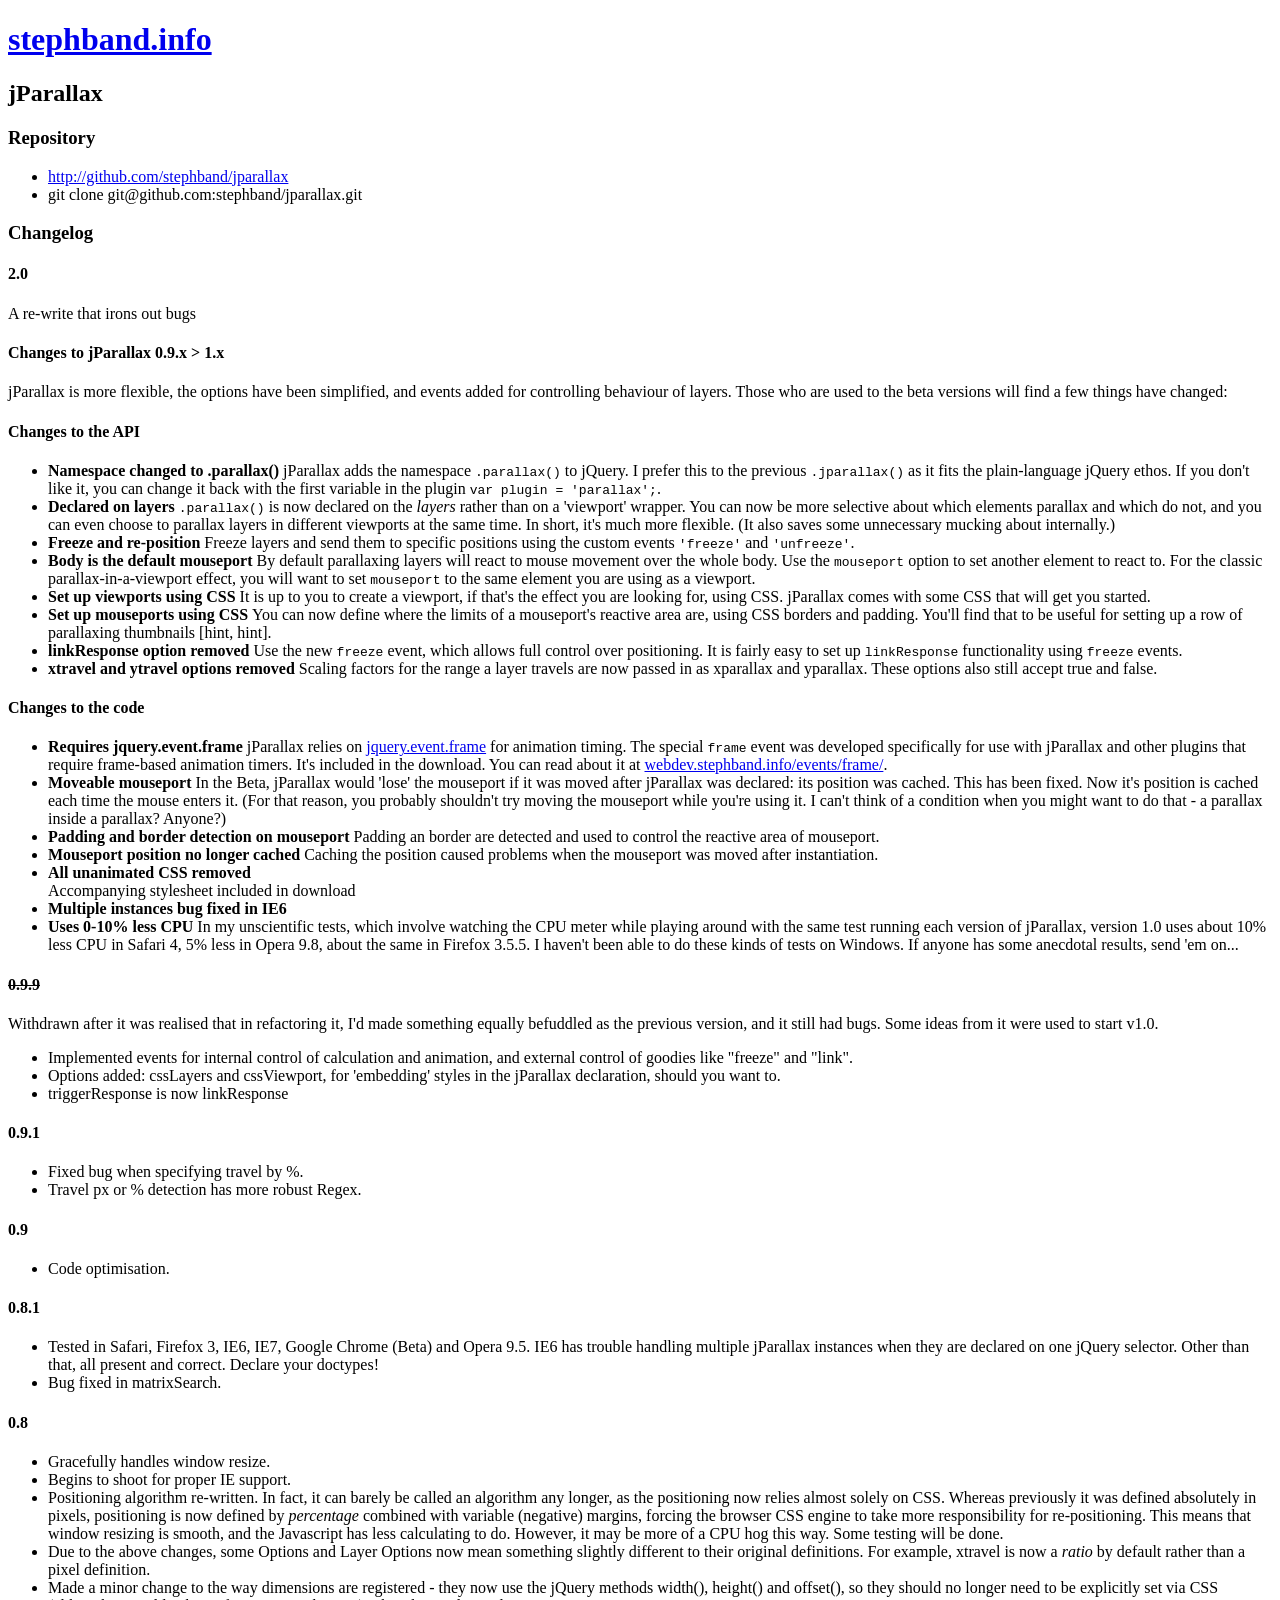
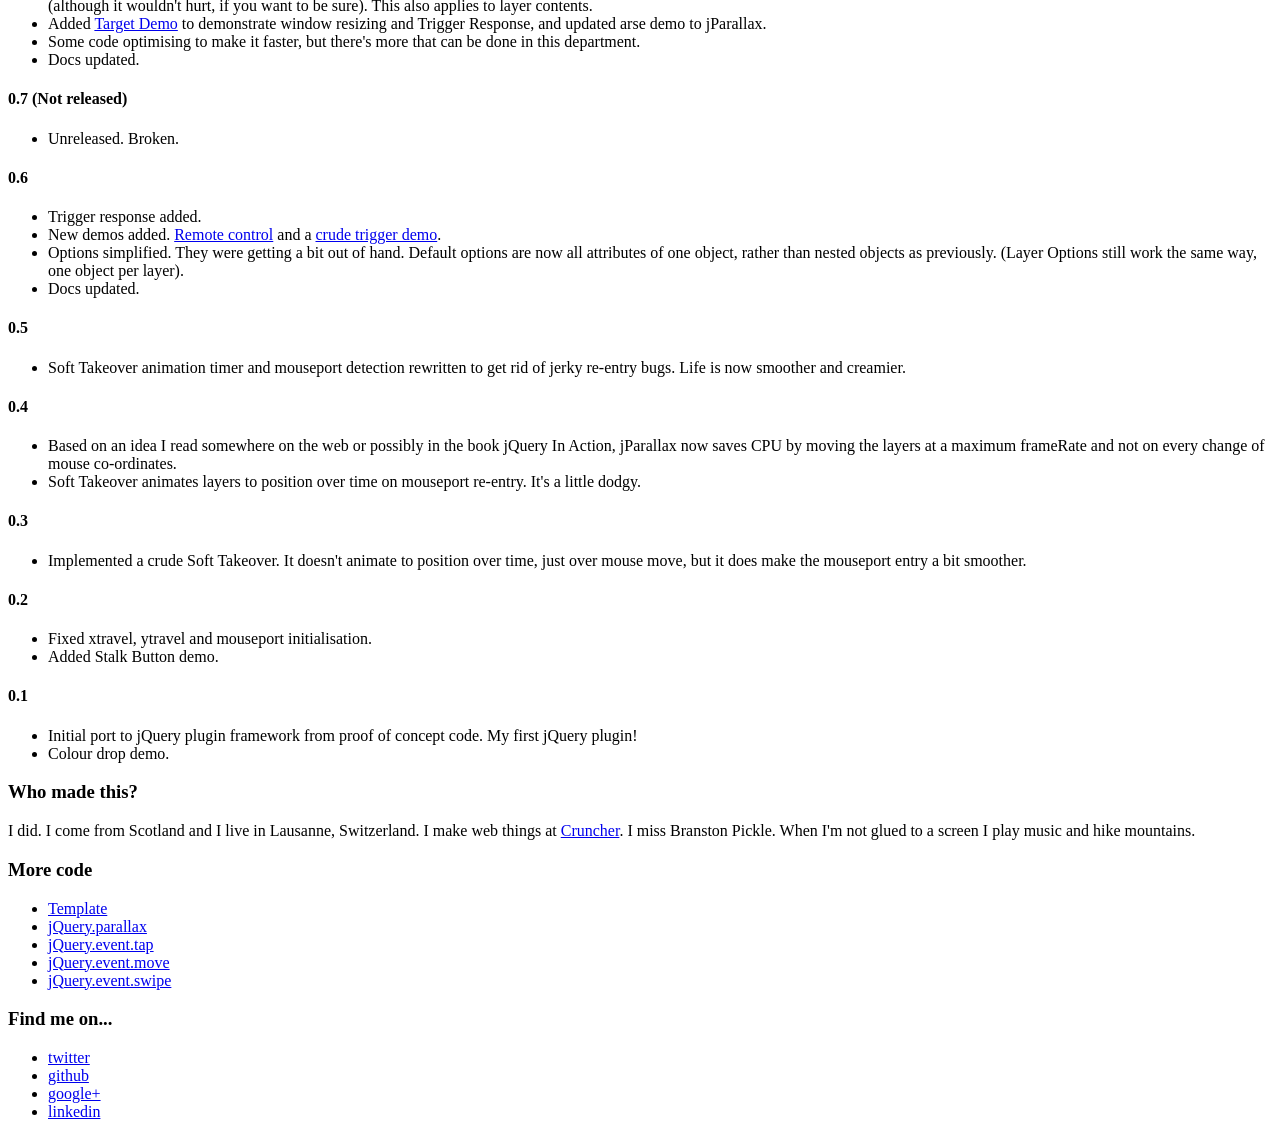
<file: jparallax-master/changelog.html>
<!DOCTYPE html>
<html lang="en">
<head>
	<meta charset="utf-8" />
	<meta name="author" content="" />
	<meta name="description" content="" />
	
	<title>jQuery.parallax</title>
	
	<script>document.documentElement.className = 'js';</script>
	
	<meta name="viewport" content="width=device-width, initial-scale=1.0, minimum-scale=1.0, maximum-scale=1.0" />
	<!-- Force latest IE rendering engine & Chrome Frame -->
	<meta http-equiv="X-UA-Compatible" content="IE=edge,chrome=1" />
	<!-- Make IE recognise HTML5 elements for styling -->
	<!--[if lte IE 8]>
	<script src="//html5shiv.googlecode.com/svn/trunk/html5.js"></script>
	<noscript>
		<strong>Warning!</strong>
		Your browser does not support HTML5 so some elements on this page are simulated using JScript. Unfortunately your browser has JScript disabled. Please enable it in order to display this page.
	</noscript>
	<![endif]-->
	<!-- Disable image toolbar in IE6 -->
	<!--[if lte IE 6]><meta http-equiv="imagetoolbar" content="no" /><![endif]-->
	
	<link rel="icon" type="image/png" href="images/favicon.png" />
	<link rel="apple-touch-icon" href="/apple-touch-icon.png" />
	
	<link rel="stylesheet" type="text/css" href="http://stephband.info/css/template.min.css" />
	<link rel="stylesheet" type="text/css" href="http://stephband.info/css/template.theme.min.css" />
	
	<link rel="stylesheet" type="text/css" href="http://stephband.github.com/css/site.layout.css" />
	<link rel="stylesheet" type="text/css" href="http://stephband.github.com/css/docs.classes.css" />
	
	<!--[if (lt IE 9)&(!IEMobile)]>
	<link rel="stylesheet" href="http://stephband.info/css/template.layout.32em.css" media="all" />
	<link rel="stylesheet" href="http://stephband.info/css/template.layout.48em.css" media="all" />
	<![endif]-->
	<!--[if lte IE 8]><link rel="stylesheet" href="http://stephband.infocss/template.ie.css" /><![endif]-->
	<!--[if IE 8]><link rel="stylesheet" href="http://stephband.infocss/template.ie8.css" /><![endif]-->
	<!--[if IE 7]><link rel="stylesheet" href="http://stephband.infocss/template.ie7.css" /><![endif]-->
	<!--[if IE 6]><link rel="stylesheet" href="http://stephband.infocss/template.ie6.css" /><![endif]-->
	
	<link rel="stylesheet" href="css/jquery.parallax.css" />
</head>

<body>
	<header class="site_header" id="page_header">
		<div class="site_wrap wrap">
			<a class="logo_thumb thumb" href="http://stephband.info" title="stephband" rel="index">
				<h1>stephband.info</h1>
			</a>
		</div>
	</header>

<div class="site_wrap wrap" id="content">
    <h2>jParallax</h2>
    <h3>Repository</h3>
    <ul>
        <li><a href="http://github.com/stephband/jparallax">http://github.com/stephband/jparallax</a></li>
        <li>git clone git@github.com:stephband/jparallax.git</li>
    </ul>
  <h3>Changelog</h3>
<h4>2.0</h4>
<p>A re-write that irons out bugs</p>


<h4>Changes to jParallax 0.9.x &gt; 1.x</h4>
<p>jParallax is more flexible, the options have been simplified, and events added for controlling behaviour of layers. Those who are used to the beta versions will find a few things have changed:</p>
<h4>Changes to the API</h4>
<ul>
    <li><strong>Namespace changed to .parallax() </strong>jParallax adds the namespace <code>.parallax()</code>  to jQuery. I prefer this to the previous <code>.jparallax()</code> as it fits the plain-language jQuery ethos. If you don't like it, you can change it back with the first variable in the plugin <code>var plugin = 'parallax';</code>.</li>
    <li><strong>Declared on layers </strong><code>.parallax()</code> is now declared on the <em>layers</em> rather than on a 'viewport' wrapper.  You can now be more selective about which elements parallax and which do not, and you can even choose to parallax layers in different viewports at the same time. In short, it's much more flexible.  (It also saves some unnecessary mucking about internally.)</li>
    <li><strong>Freeze and re-position </strong>Freeze layers and send them to specific positions using the custom events <code>'freeze'</code> and <code>'unfreeze'</code>.</li>
    <li><strong>Body is the default mouseport</strong> By default parallaxing layers will react to mouse movement over the whole body. Use the <code>mouseport</code> option to set another element to react to. For the classic parallax-in-a-viewport effect, you will want to set <code>mouseport</code> to the same element you are using as a viewport.</li>
    <li><strong>Set up viewports using CSS </strong>It is up to you to create a viewport, if that's the effect you are looking for, using CSS. jParallax comes with some CSS that will get you started.</li>
    <li><strong>Set up mouseports using CSS </strong>You can now define where the limits of a mouseport's reactive area are, using CSS borders and padding. You'll find that to be useful for setting up a row of parallaxing thumbnails [hint, hint].</li>
    <li><strong>linkResponse option removed </strong>Use the new <code>freeze</code> event, which allows full control over positioning. It is fairly easy to set up <code>linkResponse</code> functionality using <code>freeze</code> events.</li>
    <li><strong>xtravel and ytravel options removed </strong>Scaling factors for the range a layer travels are now passed in as xparallax and yparallax. These options also still accept true and false.</li>
</ul>
<h4>Changes to the code</h4>
<ul>
    <li><strong>Requires jquery.event.frame </strong>jParallax relies on <a href="http://webdev.stephband.info/events/frame/">jquery.event.frame</a> for animation timing. The special <code>frame</code> event was developed specifically for use with jParallax and other plugins that require frame-based animation timers. It's included in the download. You can read about it at <a href="http://webdev.stephband.info/events/frame/">webdev.stephband.info/events/frame/</a>.</li>
    <li><strong>Moveable mouseport </strong> In the Beta, jParallax would 'lose' the mouseport if it was moved after jParallax was declared: its position was cached. This has been fixed. Now it's position is cached each time the mouse enters it. (For that reason, you probably shouldn't try moving the mouseport while you're using it.  I can't think of a condition when you might want to do that - a parallax inside a parallax? Anyone?)</li>
    <li><strong>Padding and border detection on mouseport </strong>Padding an border are detected and used to control the reactive area of mouseport.</li>
    <li><strong>Mouseport position no longer cached</strong> Caching the position caused problems when the mouseport was moved after instantiation.</li>
    <li><strong>All unanimated CSS removed</strong></li> Accompanying stylesheet included in download</li>
    <li><strong>Multiple instances bug fixed in IE6</strong></li>
    <li><strong>Uses 0-10% less CPU</strong> In my unscientific tests, which involve watching the CPU meter while playing around with the same test running each version of jParallax, version 1.0 uses about 10% less CPU in Safari 4, 5% less in Opera 9.8, about the same in Firefox 3.5.5.  I haven't been able to do these kinds of tests on Windows. If anyone has some anecdotal results, send 'em on...</li>
</ul>
  
  <h4><del>0.9.9</del></h4>
  <p>Withdrawn after it was realised that in refactoring it, I'd made something equally befuddled as the previous version, and it still had bugs. Some ideas from it were used to start v1.0.</p>
  <ul>
    <li>Implemented events for internal control of calculation and animation, and external control of goodies like "freeze" and "link".</li>
    <li>Options added: cssLayers and cssViewport, for 'embedding' styles in the jParallax declaration, should you want to.</li>
    <li>triggerResponse is now linkResponse</li>
  </ul>

  <h4>0.9.1</h4>
  <ul>
    <li>Fixed bug when specifying travel by %.</li>
    <li>Travel px or % detection has more robust Regex.</li>
  </ul>
  
  <h4>0.9</h4>
  <ul>
    <li>Code optimisation.</li>
  </ul>
  
  <h4>0.8.1</h4>
  <ul>
    <li>Tested in Safari, Firefox 3, IE6, IE7, Google Chrome (Beta) and Opera 9.5. IE6 has trouble handling multiple jParallax instances when they are declared on one jQuery selector.  Other than that, all present and correct. Declare your doctypes!</li>
    <li>Bug fixed in matrixSearch.</li>
  </ul>
  
  <h4>0.8</h4>
  <ul>
    <li>Gracefully handles window resize.</li>
    <li>Begins to shoot for proper IE support.</li>
    <li>Positioning algorithm re-written. In fact, it can barely be called an algorithm any longer, as the positioning now relies almost solely on CSS.  Whereas previously it was defined absolutely in pixels, positioning is now defined by <em>percentage</em> combined with variable (negative) margins, forcing the browser CSS engine to take more responsibility for re-positioning.  This means that window resizing is smooth, and the Javascript has less calculating to do. However, it may be more of a CPU hog this way. Some testing will be done.</li>
    <li>Due to the above changes, some Options and Layer Options now mean something slightly different to their original definitions.  For example, xtravel is now a <em>ratio</em> by default rather than a pixel definition.</li>
    <li>Made a minor change to the way dimensions are registered - they now use the jQuery methods width(), height() and offset(), so they should no longer need to be explicitly set via CSS (although it wouldn't hurt, if you want to be sure).  This also applies to layer contents.</li>
    <li>Added <a href="demos_target.html">Target Demo</a> to demonstrate window resizing and Trigger Response, and updated arse demo to jParallax.</li>
    <li>Some code optimising to make it faster, but there's more that can be done in this department.</li>
    <li>Docs updated.</li>
  </ul>
  
  <h4>0.7 (Not released)</h4>
  <ul>
    <li>Unreleased. Broken.</li>
  </ul>
  
  <h4>0.6</h4>
  <ul>
    <li>Trigger response added.</li>
    <li>New demos added. <a href="demos_stalkremote.html">Remote control</a> and a <a href="demos_arse.html">crude trigger demo</a>.</li>
    <li>Options simplified.  They were getting a bit out of hand.  Default options are now all attributes of one object, rather than nested objects as previously. (Layer Options still work the same way, one object per layer).</li>
    <li>Docs updated.</li>
  </ul>
  
  <h4>0.5</h4>
  <ul>
    <li>Soft Takeover animation timer and mouseport detection rewritten to get rid of jerky re-entry bugs.  Life is now smoother and creamier.</li>
  </ul>
  
  <h4>0.4</h4>
  <ul>
    <li>Based on an idea I read somewhere on the web or possibly in the book jQuery In Action, jParallax now saves CPU by moving the layers at a maximum frameRate and not on every change of mouse co-ordinates.</li>
    <li>Soft Takeover animates layers to position over time on mouseport re-entry.  It's a little dodgy.</li>
  </ul>
  
  <h4>0.3</h4>
  <ul>
    <li>Implemented a crude Soft Takeover. It doesn't animate to position over time, just over mouse move, but it does make the mouseport entry a bit smoother.</li>
  </ul>
  
  <h4>0.2</h4>
  <ul>
    <li>Fixed xtravel, ytravel and mouseport initialisation.</li>
    <li>Added Stalk Button demo.</li>
  </ul>
  
  <h4>0.1</h4>
  <ul>
    <li>Initial port to jQuery plugin framework from proof of concept code.  My first jQuery plugin!</li>
    <li>Colour drop demo.</li>
  </ul>

</div>

	<footer class="site_footer">
		<div class="full_wrap wrap">
			<div class="bio_col col">
				<h3>Who made this?</h3>
				<p>I did. I come from Scotland and I live in Lausanne, Switzerland. I make web things at <a href="http://cruncher.ch">Cruncher</a>. I miss Branston Pickle. When I'm not glued to a screen I play music and hike mountains.</p>
			</div
			><div class="repo_col col">
				<h3>More code</h3>
				<ul class="repo_index index">
					<li><a href="http://stephband.info/template">Template</a></li>
					<li><a href="http://stephband.info/jparallax/">jQuery.parallax</a></li>
					<li><a href="http://stephband.info/jquery.event.tap/">jQuery.event.tap</a></li>
					<li><a href="http://stephband.info/jquery.event.move/">jQuery.event.move</a></li>
					<li><a href="http://stephband.info/jquery.event.swipe/">jQuery.event.swipe</a></li>
				</ul>
			</div
			><div class="social_col col">
				<h3>Find me on...</h3>
				<ul class="social_index index">
					<li><a href="http://twitter.com/stephband">twitter</a></li>
					<li><a href="http://github.com/stephband">github</a></li>
					<li><a href="http://plus.google.com/114566808430966059989/photos">google+</a></li>
					<li><a href="http://www.linkedin.com/profile/view?id=27013870">linkedin</a></li>
				</ul>
			</div>
		</div>
	</footer>
</body>
</html>
</file>
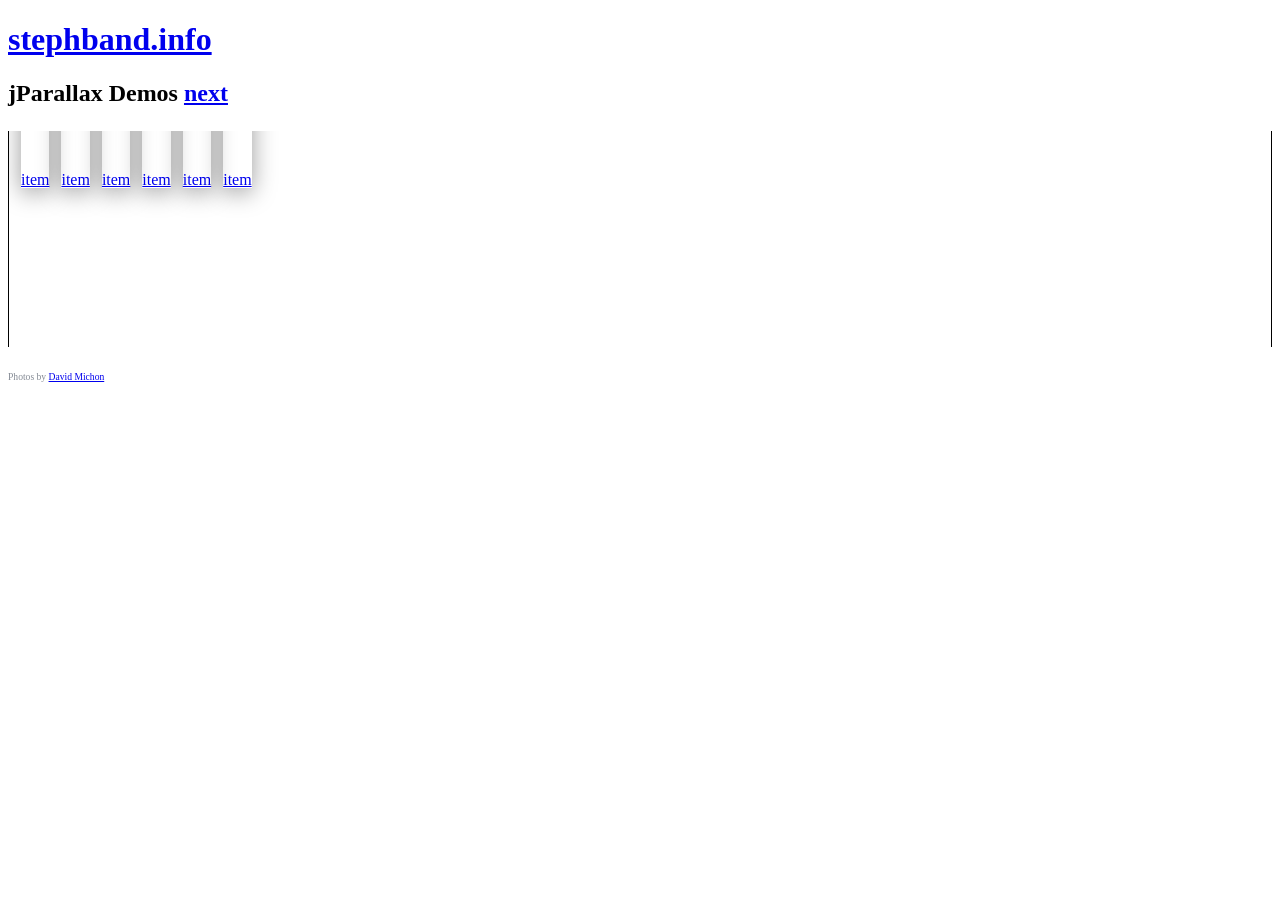
<file: jparallax-master/demos/thumbnails.html>
<!DOCTYPE html>
<html lang="en">
<head>
	<meta charset="utf-8" />
	<meta name="author" content="" />
	<meta name="description" content="" />

	<title>jQuery.parallax</title>

	<script>document.documentElement.className = 'js';</script>

	<meta name="viewport" content="width=device-width, initial-scale=1.0, minimum-scale=1.0, maximum-scale=1.0" />
	<!-- Force latest IE rendering engine & Chrome Frame -->
	<meta http-equiv="X-UA-Compatible" content="IE=edge,chrome=1" />
	<!-- Make IE recognise HTML5 elements for styling -->
	<!--[if lte IE 8]>
	<script src="//html5shiv.googlecode.com/svn/trunk/html5.js"></script>
	<noscript>
		<strong>Warning!</strong>
		Your browser does not support HTML5 so some elements on this page are simulated using JScript. Unfortunately your browser has JScript disabled. Please enable it in order to display this page.
	</noscript>
	<![endif]-->
	<!-- Disable image toolbar in IE6 -->
	<!--[if lte IE 6]><meta http-equiv="imagetoolbar" content="no" /><![endif]-->

	<link rel="icon" type="image/png" href="images/favicon.png" />
	<link rel="apple-touch-icon" href="/apple-touch-icon.png" />

	<link rel="stylesheet" type="text/css" href="http://stephband.info/css/template.min.css" />
	<link rel="stylesheet" type="text/css" href="http://stephband.info/css/template.theme.min.css" />

	<link rel="stylesheet" type="text/css" href="http://stephband.info/css/site.layout.css" />
	<link rel="stylesheet" type="text/css" href="http://stephband.info/css/docs.classes.css" />
	<link rel="stylesheet" type="text/css" href="http://stephband.info/css/demos.theme.css" />

	<!--[if (lt IE 9)&(!IEMobile)]>
	<link rel="stylesheet" href="http://stephband.info/css/template.layout.32em.css" media="all" />
	<link rel="stylesheet" href="http://stephband.info/css/template.layout.48em.css" media="all" />
	<![endif]-->
	<!--[if lte IE 8]><link rel="stylesheet" href="http://stephband.infocss/template.ie.css" /><![endif]-->
	<!--[if IE 8]><link rel="stylesheet" href="http://stephband.infocss/template.ie8.css" /><![endif]-->
	<!--[if IE 7]><link rel="stylesheet" href="http://stephband.infocss/template.ie7.css" /><![endif]-->
	<!--[if IE 6]><link rel="stylesheet" href="http://stephband.infocss/template.ie6.css" /><![endif]-->
	
	<link rel="stylesheet" href="../css/jquery.parallax.css" />

  <style type="text/css" media="screen, projection">
    #port {
        margin: 1.5em 0px;
        overflow: hidden;
        position: relative;
        /*width: 700px;*/
        height: 168px;
        border-left: 1px solid black;
        border-right: 1px solid black;
        padding: 24px 64px;
    }

    .parallax-layer {
        position: absolute;
    }
    
    /* Horizontal lists of inline-blocks, with image backgrounds as thumbnails */
    /* Tested in Safari 4 | FF 3.5 | Opera 9.6 | IE7 */ 
    .thumbs_index {
        padding: 0 12px;
        /* initial position */
        left: 0;
        /* Put all he thumbs on one line. */
        white-space: nowrap;
    }
    
    .thumbs_index > li {
        display: inline;
        margin-right: 12px;
    }
    
    .img_thumb {
      padding-top: 120px;
      width: 192px;

      -webkit-box-shadow: 0 4px 24px rgba(0, 0, 0, 0.4);
         -moz-box-shadow: 0 4px 24px rgba(0, 0, 0, 0.4);
              box-shadow: 0 4px 24px rgba(0, 0, 0, 0.4);
    }
    
    .footnote { font-size: 0.6em; color: #858b95; }
  </style>
</head>

<body>
	<header class="site_header" id="page_header">
		<div class="site_wrap wrap">
			<a class="logo_thumb thumb" href="http://stephband.info" title="stephband" rel="index">
				<h1>stephband.info</h1>
			</a>
		</div>
	</header>

  <div class="site_wrap wrap">
    <h2>jParallax Demos <a href="target.html">next</a></h2>

    <div id="port">
      <!-- List must be spaceless becuse <li>s are display: inline, and any spaces between them show in IE -->
      <ul class="thumbs_index index parallax-layer">
         <li><a class="img_thumb thumb" href="#" style="background: url('http://webdev.stephband.info/jparallax/images/parallax_thumbnails/1.jpg');">item</a></li
        ><li><a class="img_thumb thumb" href="#" style="background: url('http://webdev.stephband.info/jparallax/images/parallax_thumbnails/2.jpg');">item</a></li
        ><li><a class="img_thumb thumb" href="#" style="background: url('http://webdev.stephband.info/jparallax/images/parallax_thumbnails/3.jpg');">item</a></li
        ><li><a class="img_thumb thumb" href="#" style="background: url('http://webdev.stephband.info/jparallax/images/parallax_thumbnails/4.jpg');">item</a></li
        ><li><a class="img_thumb thumb" href="#" style="background: url('http://webdev.stephband.info/jparallax/images/parallax_thumbnails/5.jpg');">item</a></li
        ><li class="last"><a class="img_thumb thumb" href="#" style="background: url('http://webdev.stephband.info/jparallax/images/parallax_thumbnails/6.jpg');">item</a></li>
      </ul>
    </div>

    <div class="footnote">Photos by <a href="http://flickr.com/daweed/">David Michon</a></div>
  </div>

  <script src="http://ajax.googleapis.com/ajax/libs/jquery/1.7.2/jquery.js"></script>
  <script src="../js/jquery.parallax.js"></script>
  <script type="text/javascript">
  jQuery(document).ready(function(){
    // Declare parallax on layers
    jQuery('.parallax-layer').parallax({
      mouseport: jQuery("#port"),
      yparallax: false
    });
  });
  </script>

<!-- Enable png transparency in IE6 -->
<!--[if lt IE 7]>
<script type="text/javascript" src="js/jquery.ifixpng.js"></script>
<script type="text/javascript">jQuery(document).ready(function(){ jQuery("img[src$='png']".ifixpng(); });</script>
<![endif]-->

</body>
</html>
</file>
